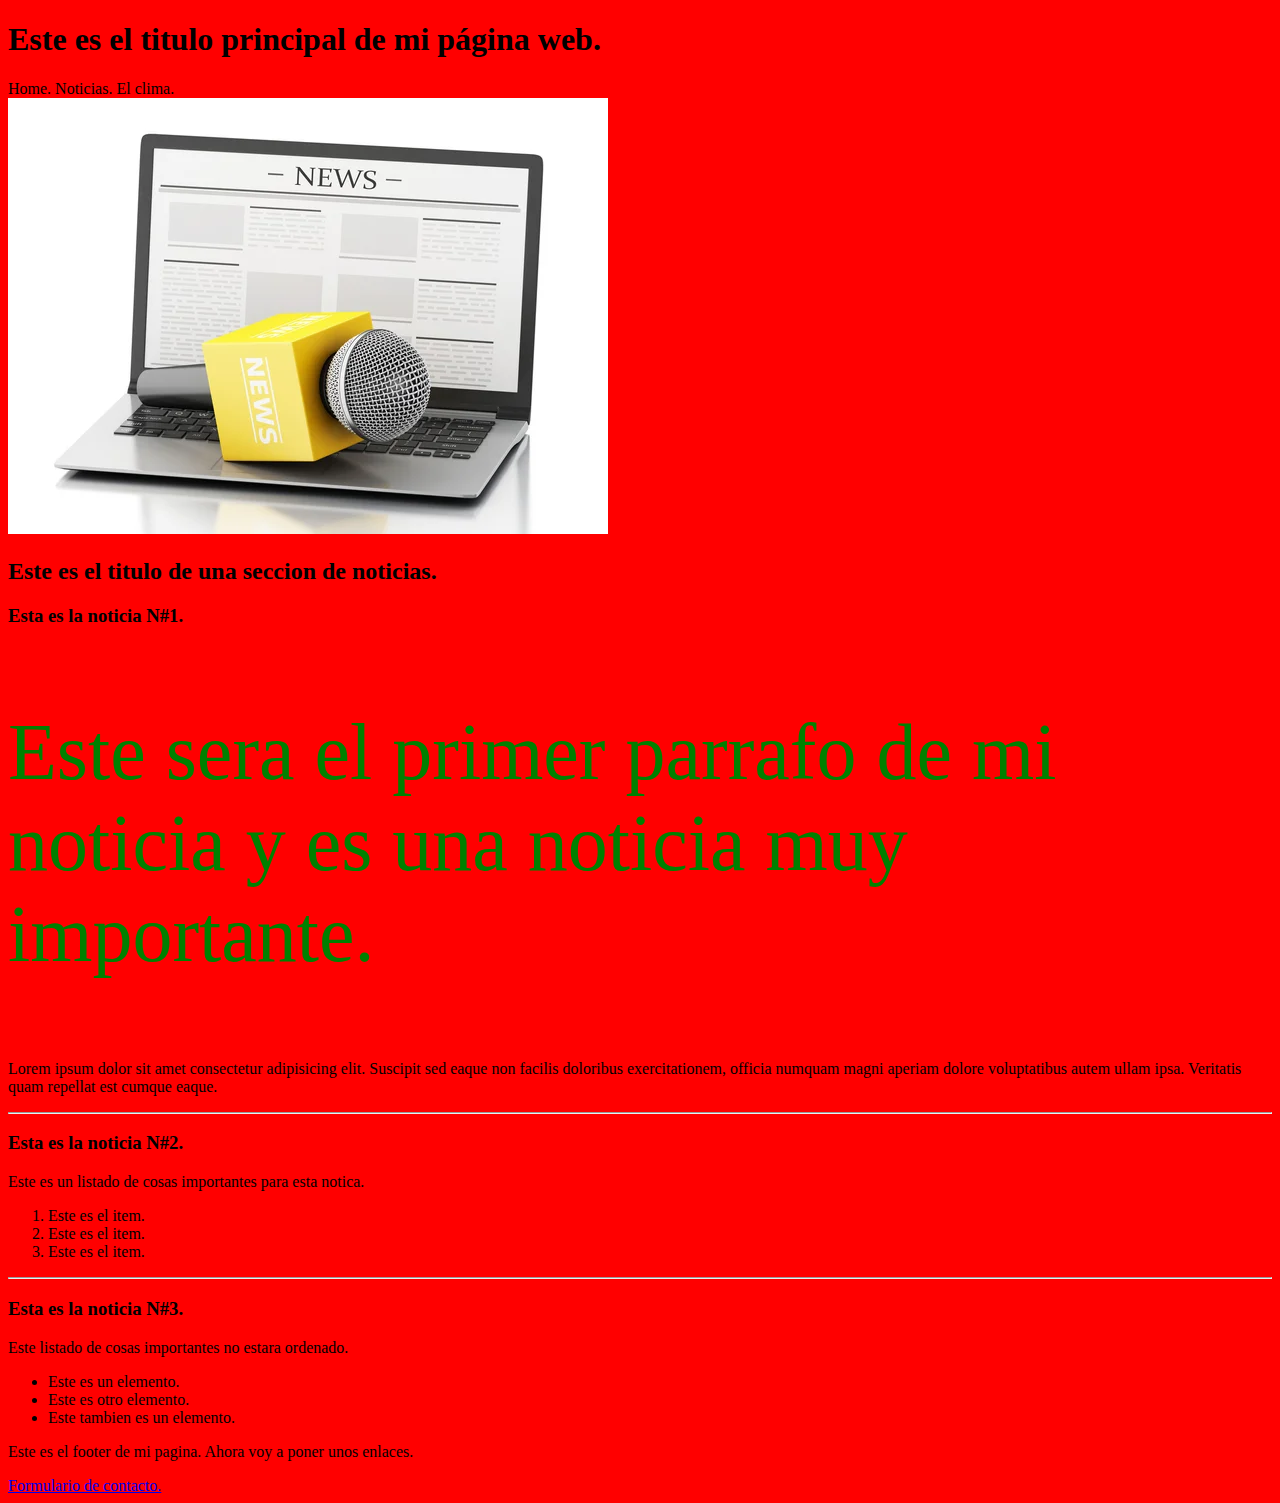
<file: Modulo04/index.html>
<!DOCTYPE html>
<html lang="en">
<head>
    <meta charset="UTF-8">
    <meta name="viewport" content="width=device-width, initial-scale=1.0">
    <title>Mi primer sitio web</title>
    <link rel="stylesheet" type="text/css" href="./estilos.css" />
</head>
<body class="fondo">
        <header>
            <h1>Este es el titulo principal de mi página web.</h1>

            <spna>Home.</spna>
            <spna>Noticias.</spna>
            <spna>El clima.</spna>
        </header>

        <main>

            <img src="./-laptop-reading-news.jpg"/>
            <section>
                <h2>Este es el titulo de una seccion de noticias.</h2>

                <article>

                    <h3> Esta es la noticia N#1.</h3>
                    <div>
                        <p class="mitexto">Este sera el primer parrafo de mi noticia y es una noticia muy importante.</p>
                        <p> Lorem ipsum dolor sit amet consectetur adipisicing elit. Suscipit sed eaque non facilis doloribus exercitationem,
                        officia numquam magni aperiam dolore voluptatibus autem ullam ipsa. Veritatis quam repellat est cumque eaque.</p>
                    </div>

                </article>
                 <hr />
                <article>
                    <h3>Esta es la noticia N#2.</h3>
                    <p>Este es un listado de cosas importantes para esta notica.</p>

                    <ol>
                        <li>Este es el item.</li>
                        <li>Este es el item.</li>
                        <li>Este es el item.</li>
                    </ol>
                </article>
                 <hr />
                <article>
                    <h3>Esta es la noticia N#3.</h3>
                    <p>Este listado de cosas importantes no estara ordenado.</p>

                    <ul>
                        <li>Este es un elemento.</li>
                        <li>Este es otro elemento.</li>
                        <li>Este tambien es un elemento.</li>
                    </ul>
                </article>
            </section>
        </main>

        <footer>
            <p>
                Este es el footer de mi pagina. Ahora voy a poner unos enlaces.
            </p>

            <a href="./contacto.html"> Formulario de contacto.</a>
        </footer>

</body>
</html>
</file>
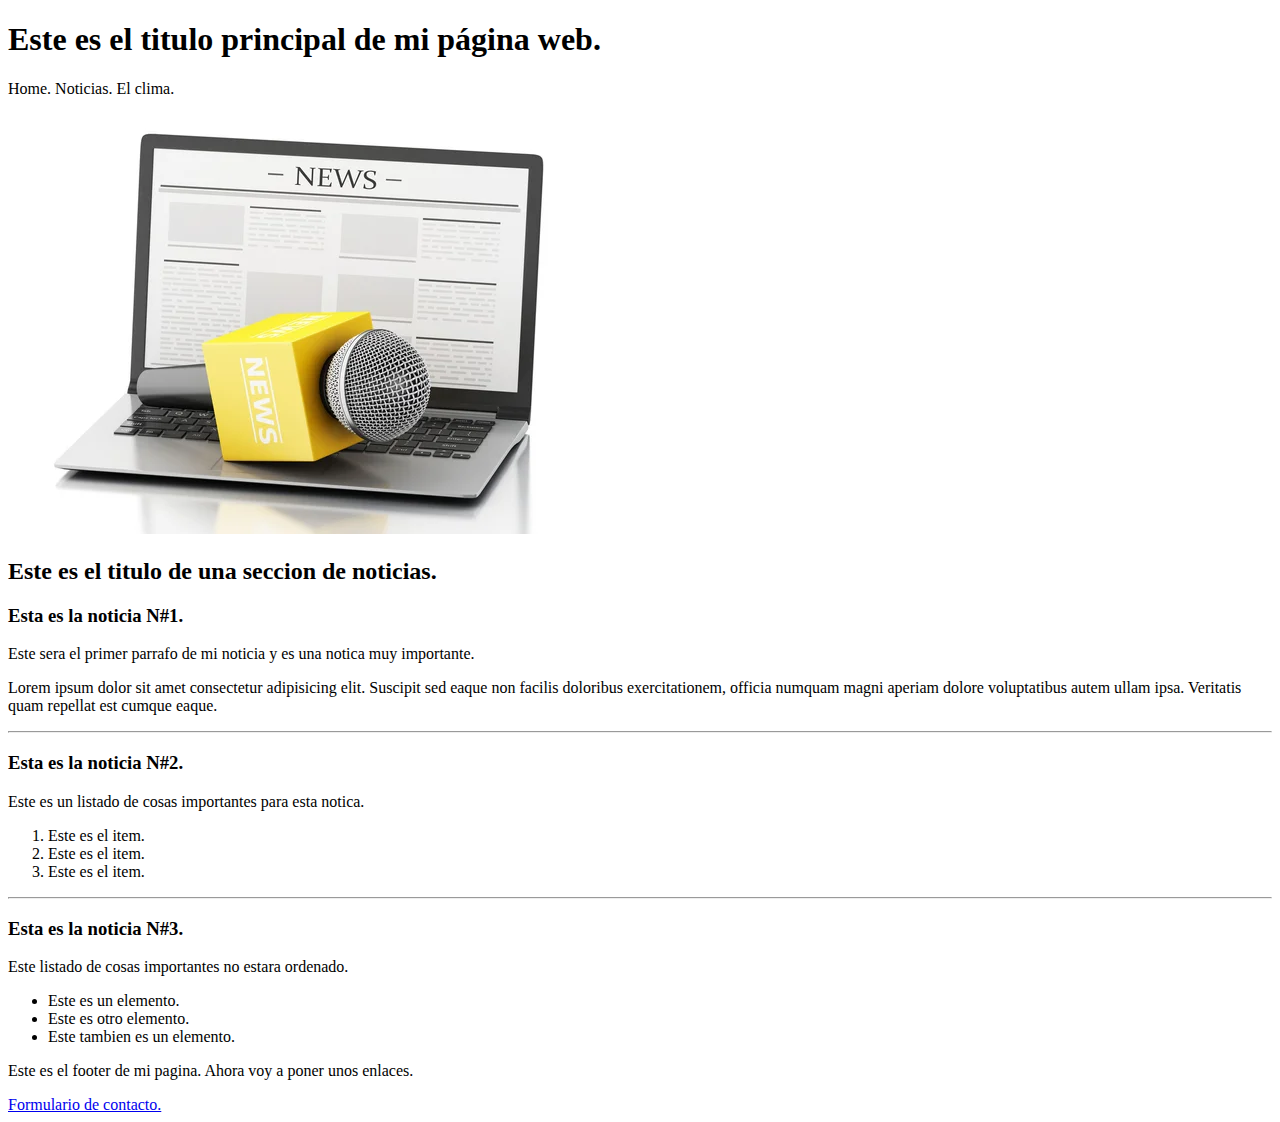
<file: Modulo03/Ejemplo video de web del M03 prep-course/index.html>
<!DOCTYPE html>
<html lang="es">
    <head>
        <meta charset="UTF-8">
        <meta name="viewport" content="width=device-width, initial-scale=1.0">
        <title>Mi página web</title>
    </head>
    <body>

        <header>
            <h1>Este es el titulo principal de mi página web.</h1>

            <spna>Home.</spna>
            <spna>Noticias.</spna>
            <spna>El clima.</spna>
        </header>

        <main>

            <img src="./-laptop-reading-news.jpg"/>
            <section>
                <h2>Este es el titulo de una seccion de noticias.</h2>

                <article>
                   
                    <h3> Esta es la noticia N#1.</h3>
                    <div>
                        <p>Este sera el primer parrafo de mi noticia y es una notica muy importante.</p>
                        <p> Lorem ipsum dolor sit amet consectetur adipisicing elit. Suscipit sed eaque non facilis doloribus exercitationem,
                        officia numquam magni aperiam dolore voluptatibus autem ullam ipsa. Veritatis quam repellat est cumque eaque.</p>
                    </div>

                </article>
                 <hr />
                <article>
                    <h3>Esta es la noticia N#2.</h3>
                    <p>Este es un listado de cosas importantes para esta notica.</p>
   
                    <ol>
                        <li>Este es el item.</li>
                        <li>Este es el item.</li>
                        <li>Este es el item.</li>
                    </ol>
                </article>
                 <hr />
                <article>
                    <h3>Esta es la noticia N#3.</h3>
                    <p>Este listado de cosas importantes no estara ordenado.</p>
   
                    <ul>
                        <li>Este es un elemento.</li>
                        <li>Este es otro elemento.</li>
                        <li>Este tambien es un elemento.</li>
                    </ul>
                </article>
            </section>
        </main>

        <footer>
            <p>
                Este es el footer de mi pagina. Ahora voy a poner unos enlaces.
            </p>

            <a href="./contacto.html"> Formulario de contacto.</a>
        </footer>

        

     </body>
</html>
</file>
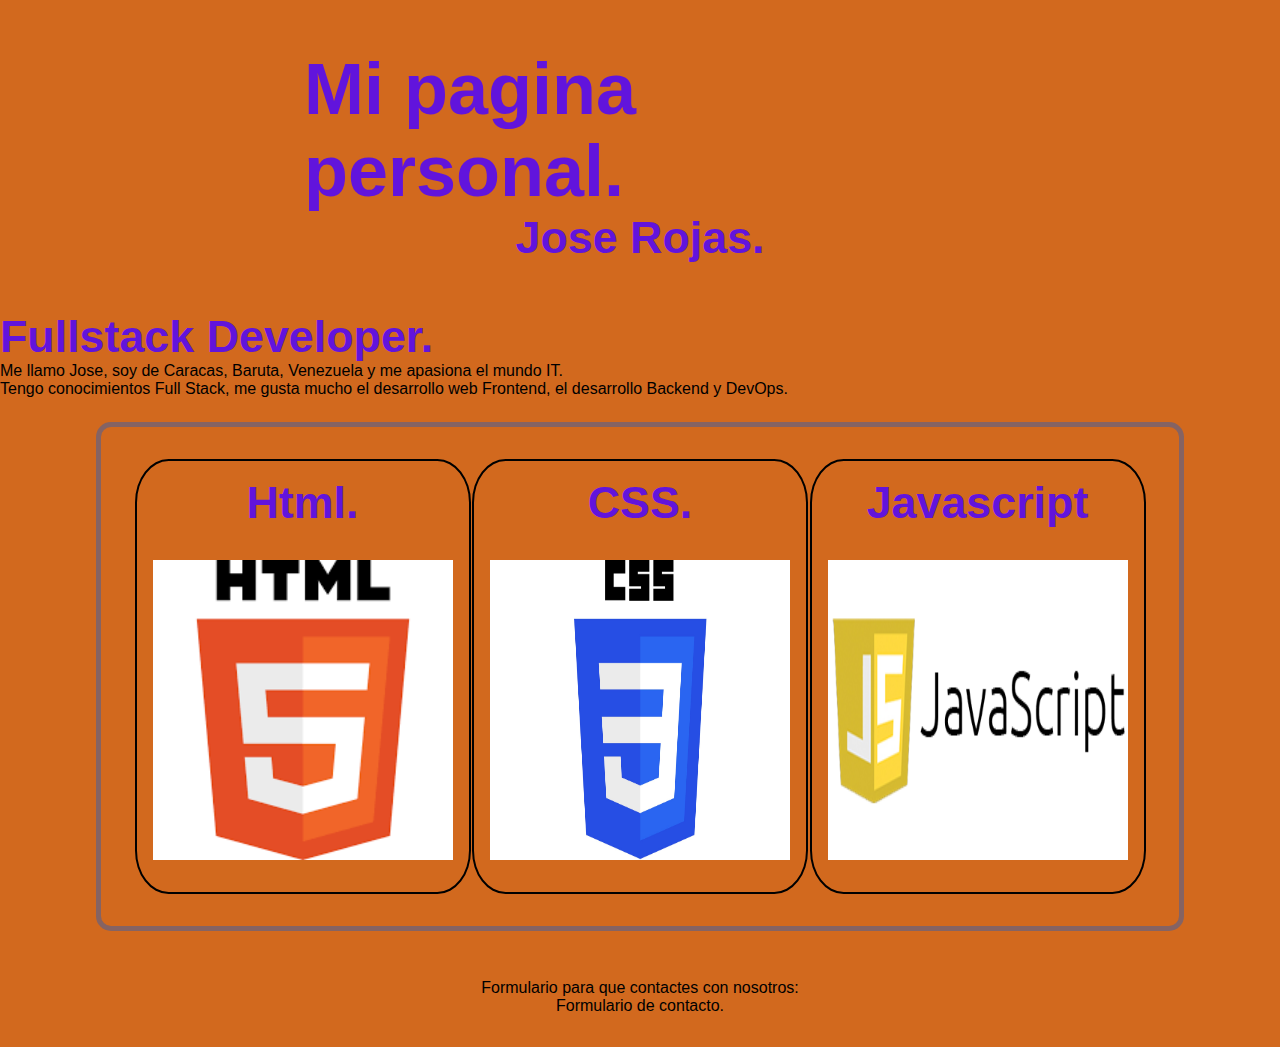
<file: Modulo04/ejemplo_Modulo04/index.html>
<!DOCTYPE html>
<html lang="en">
<head>
    <meta charset="UTF-8">
    <meta name="viewport" content="width=device-width, initial-scale=1.0">
    <link rel="stylesheet" type="text/css" href="./estilo.css" >
    <link rel="stylesheet" type="text/css" href="./reset.css" >
    <title>Mi pagina web.</title>
</head>
<body>
    <header>
        <div id="titulos">
        <h1 class="title" id="principal">Mi pagina personal.</h1>
        <h2 class="title"> Jose Rojas.</h2>
        </div>
    </header>
    <main>
        <article>
            <h3 class="title">Fullstack Developer.</h3>
            <p>Me llamo Jose, soy de Caracas, Baruta, Venezuela y me apasiona el mundo IT.</p>
            <p>Tengo conocimientos Full Stack, me gusta mucho el desarrollo web Frontend, el desarrollo Backend y DevOps.</p>
        </article>
        
        <article>
            <div id="cards-container"> 

                <div class="cards">
                    <h4 class="title">Html.</h4>
                    <img src="./html.jpg" class="logo"/>
                </div>

                <div class="cards">
                    <h4 class="title">CSS.</h4>
                    <img src="./CSS-Logo.jpg" class="logo">
                </div>

                <div class="cards">
                    <h4 class="title">Javascript</h4>
                    <img src="./javascript.jpg" class="logo"/>
                </div>

            </div>
        </article>
    </main>
</body>
<footer>
    <div class="footer-container" >
        <p><a href="./formulariodecontacto.html">Formulario para que contactes con nosotros: </a></p>
        <a href="./formulariodecontacto.html">Formulario de contacto.</a>
    </div>
</footer>
</html>
</file>
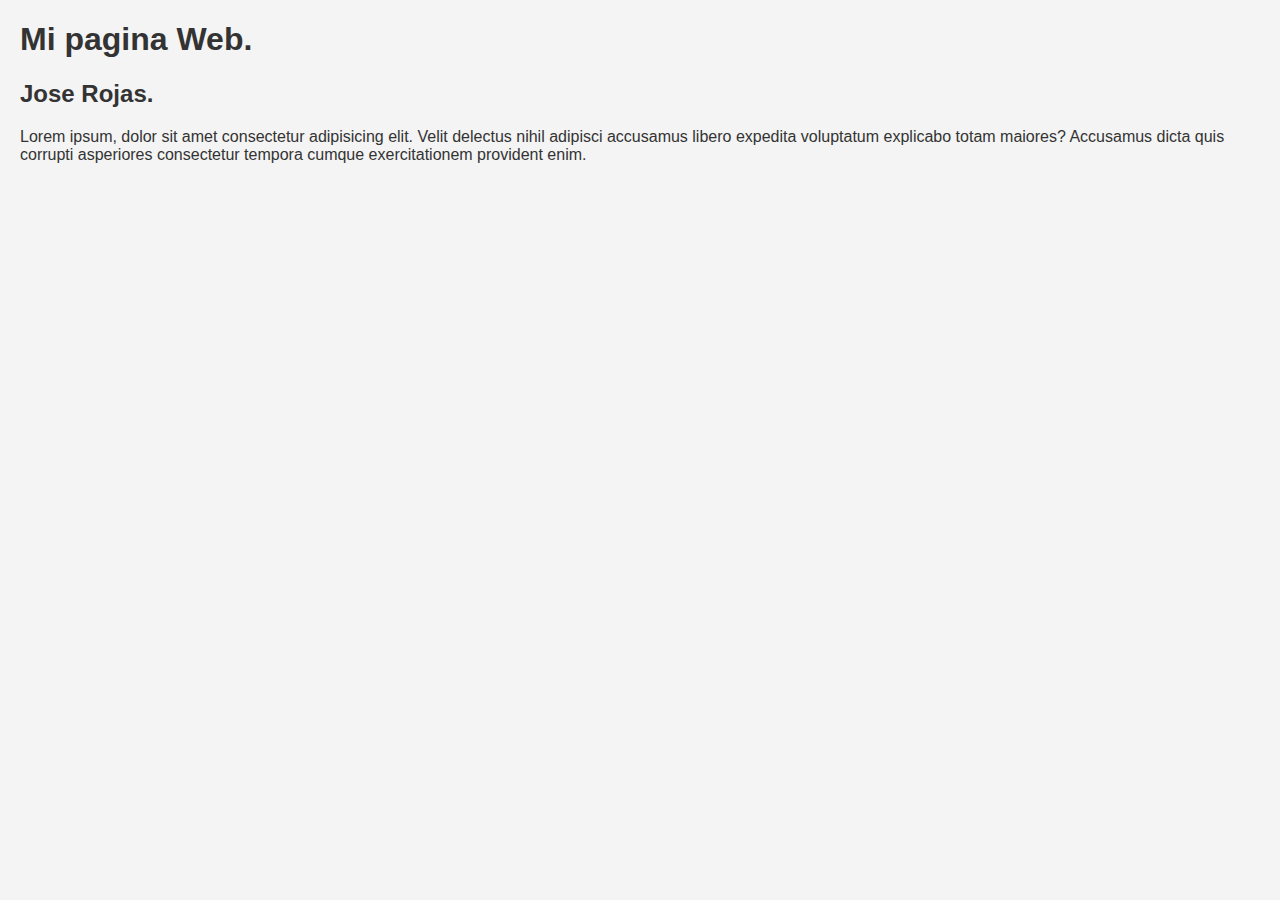
<file: Modulo04/homework-M04/index.html>
<!DOCTYPE html>
<html lang="en">
<head>
    <meta charset="UTF-8">
    <meta name="viewport" content="width=device-width, initial-scale=1.0">
    <link rel="stylesheet" type="text/css" href="./styles.css">
    <title>Mi pagina.</title>
</head>
<header>
    <h1> Mi pagina Web.</h1>
    <h2> Jose Rojas.</h2>
</header>
<body>
    <p> Lorem ipsum, dolor sit amet consectetur adipisicing elit. Velit delectus nihil adipisci accusamus 
        libero expedita voluptatum explicabo totam maiores? Accusamus dicta quis 
        corrupti asperiores consectetur tempora cumque exercitationem provident enim.</p>
    
</body>
</html>
</file>
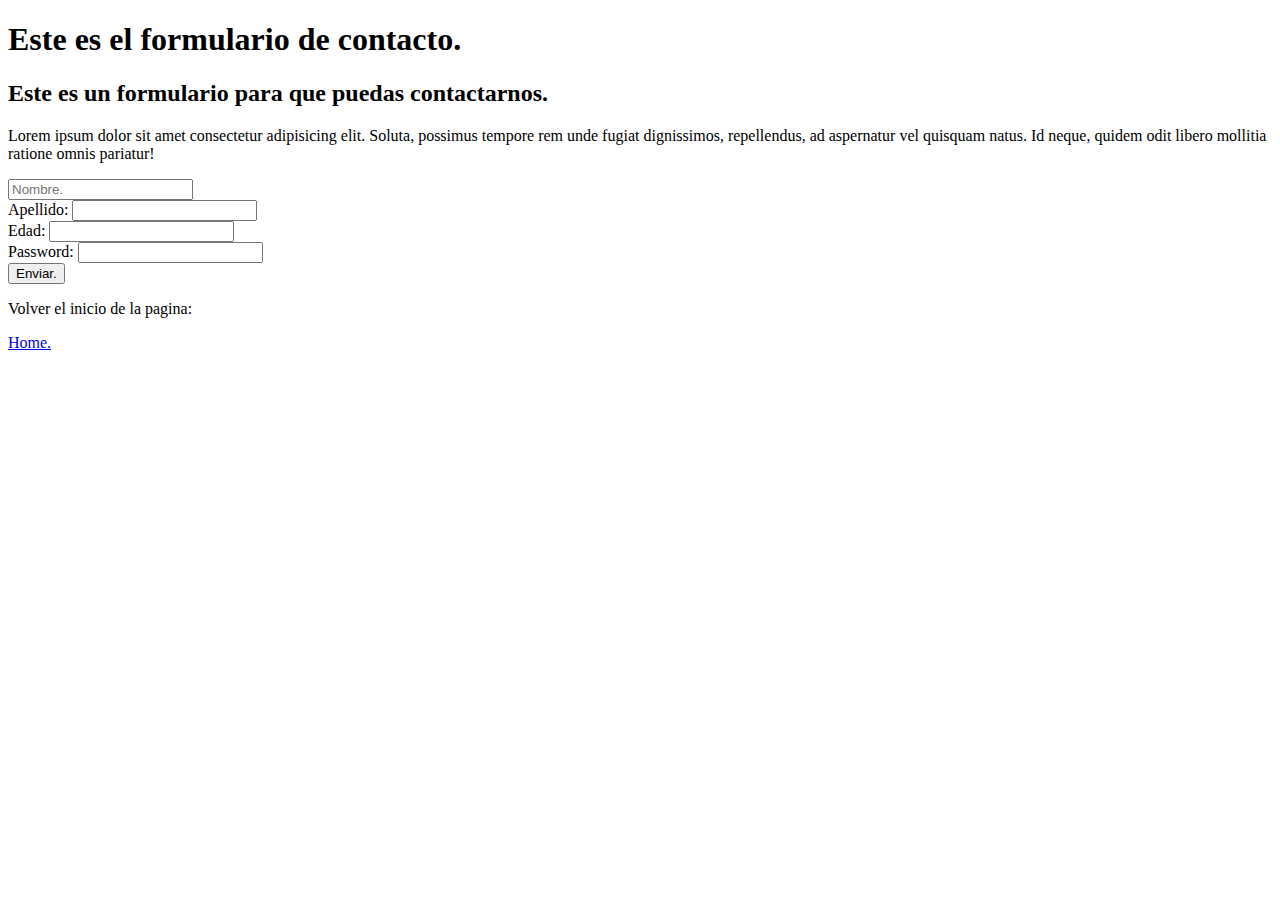
<file: Modulo04/contacto.html>
<!DOCTYPE html>
<html lang="en">
<head>
    <meta charset="UTF-8">
    <meta name="viewport" content="width=device-width, initial-scale=1.0">
    <title>Formulario de contacto.</title>
</head>
<body>
    <header>
        <h1> Este es el formulario de contacto.</h1>
    </header>
    <main>
        <div>
            <h2>
                Este es un formulario para que puedas contactarnos.
            </h2>
            <p>
                Lorem ipsum dolor sit amet consectetur adipisicing elit.
                 Soluta, possimus tempore rem unde fugiat dignissimos, repellendus, ad aspernatur vel quisquam natus.
                  Id neque, quidem odit libero mollitia ratione omnis pariatur!
            </p>
        </div>

        <form>
             
            <div>
            <!-- <label for="nombre">Nombre:</label> --> <!-- La tengo comentada solo para probar "en la etiqueta input el atributo "placeholder"--> 
            <input type="text" name="nombre" placeholder="Nombre."/>
            </div>

            <div>
            <label for="apellido">Apellido:</label>
            <input type="text" name="apellido"/>
            </div>
            
            <div>
            <label for="edad">Edad:</label>
            <input type="number" name="edad"/>
            <div>

            </div>
            <label for="password">Password:</label>
            <input type="password" name="password"/>
            </div>
    
            <button>Enviar.</button>

        </form>

    </main>   

    <footer> 

        <p> Volver el inicio de la pagina:

        </p>
        <a href="./index.html">Home.</a>
        
    </footer>
</body>
</html>
</file>
<file: Modulo04/estilos.css>
.fondo {

    background-color: red;
}

.mitexto {

    font-size: 80px;
    color: green;
}
</file>
<file: Modulo04/ejemplo_Modulo04/estilo.css>
body{
    background-color: chocolate;
}

.title{
    font-size: 2.8em;
    color: rgb(97, 20, 220)
}

.logo{
    width: 300px;
    height: 300px;  
}

.cards{
    border: 2px solid black;
    width: fit-content;
    padding: 1em 1em 2em 1em;
    border-radius: 10%;
    transition: 1s;
    display: flex;
    flex-direction: column;
    gap: 2em;
    align-items: center; 
}

.cards:hover{
    background-color: rgb(162, 255, 2);
}

.footer-container{
    /*background-color: blue;*/
    /* /*border: 2px solid black;*/
    width: fit-content;
    padding: 1em 1em 2em 1em;
    border-radius: 5px;
    transition: 1s;
    margin: auto;
    margin-top: 2em;
    display: flex;
    flex-direction: column;
    align-items: center;
}

.footer-container:hover{
    background-color: rgb(161, 255, 2);
}

#principal{
    font-size: 4.5em;
}

#titulos{
    /*border: 2px solid black;*/
    width: 60vw;
    margin: auto;
    padding: 3em;
    display: flex;
    flex-direction: column;
    align-items: center;
}

#cards-container{
    /*background-color: aqua;*/ /*La dejo comentada porque en la practica del video es borrada esta propieda o atributo.*/
    width: 85vw;
    margin: auto;
    margin-top: 1.5em;
    border: 5px solid rgb(133, 99, 99);
    border-radius: 15px;
    padding: 2em;
    display: flex;
    flex-direction: row;
    justify-content: space-evenly;
}
</file>
<file: Modulo04/homework-M04/styles.css>
body {
    font-family: 'Arial', sans-serif;
    background-color: #f4f4f4;
    color: #333;
    margin: 20px;
  }
</file>
